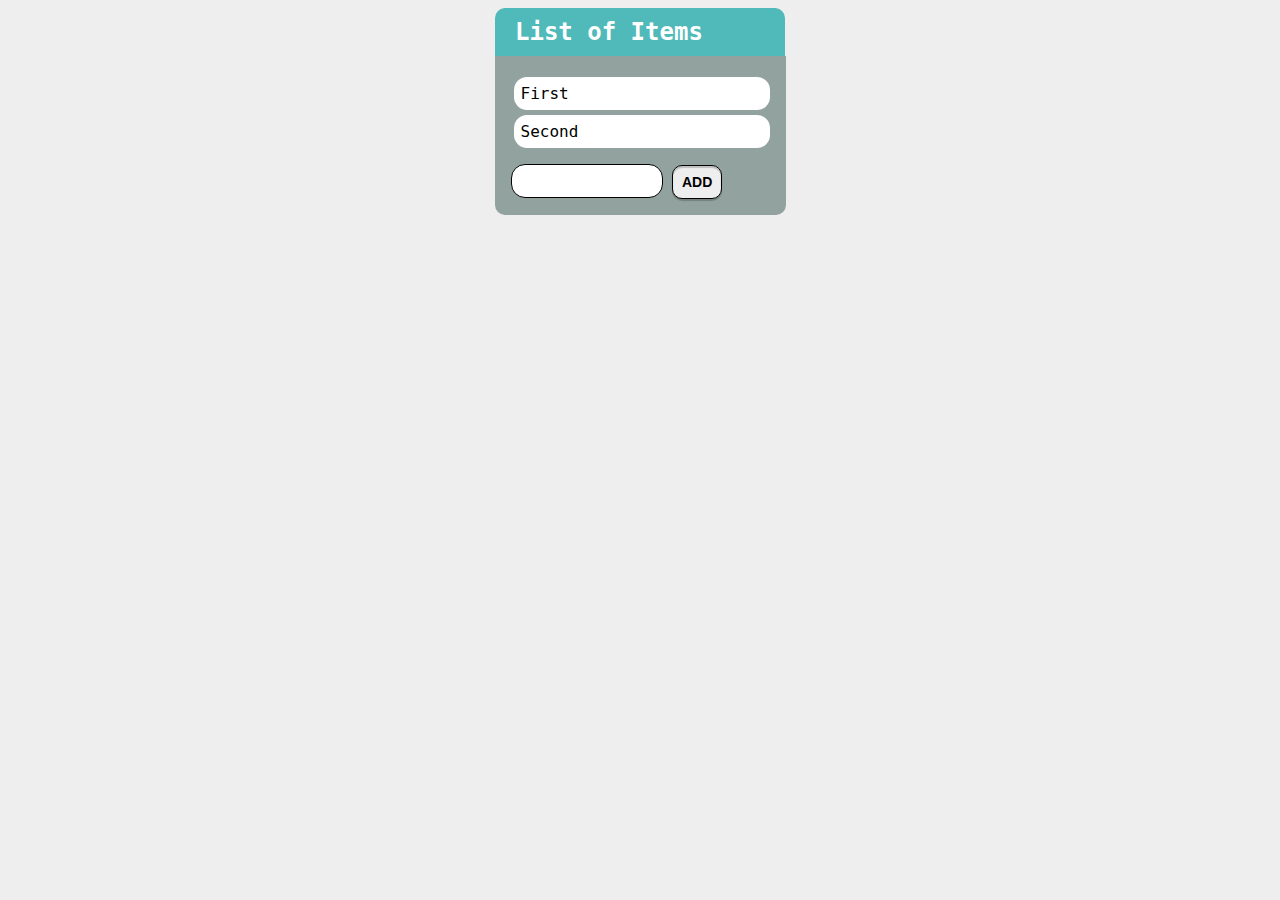
<file: DOM EVENTS/Lecture/01. List-Of-Items/index.html>
<!--Problems for in-class lab for the “JavaScript Advanced” course @ SoftUni.
Submit your solutions in the SoftUni judge system at https://judge.softuni.org/Contests/2762/DOM-Manipulation-and-Events-Lab -->

<!DOCTYPE html>
<html lang="en">

<head>
    <meta charset="UTF-8">
    <meta name="viewport" content="width=device-width, initial-scale=1.0">
    <meta http-equiv="X-UA-Compatible" content="ie=edge">
    <link rel="stylesheet" href="style.css">
    <title>List of Items</title>
</head>

<body>
    <h1>List of Items</h1>
    <main>
        <ul id="items">
            <li>First</li>
            <li>Second</li>
        </ul>
        <input type="text" id="newItemText" />
        <input type="button" value="Add" onclick="addItem()">
    </main>
</body>
<script src="./app.js"></script>

</html>
</file>
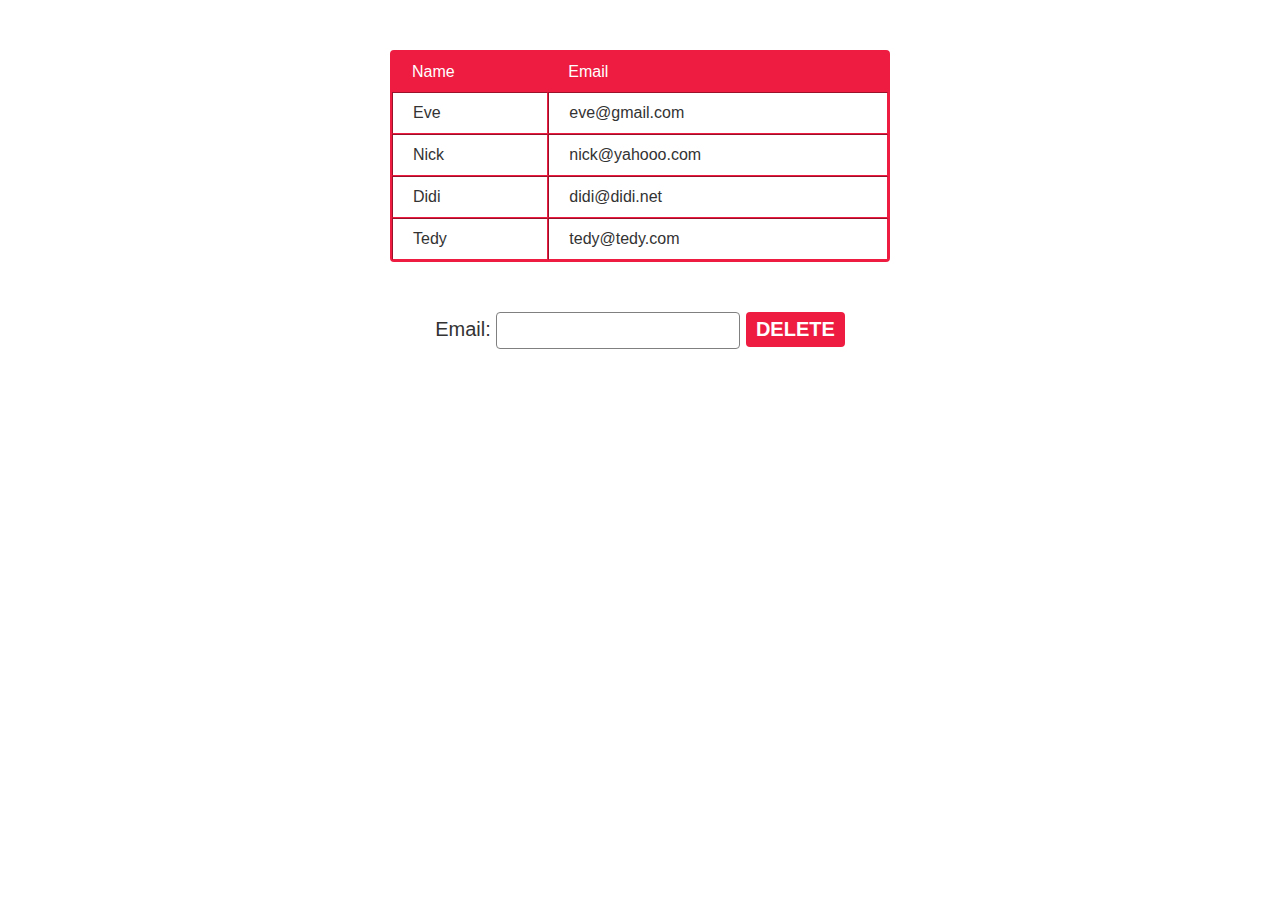
<file: DOM EVENTS/Lecture/02. Delete-From-Table/index.html>
<!--Problems for in-class lab for the “JavaScript Advanced” course @ SoftUni.
Submit your solutions in the SoftUni judge system at https://judge.softuni.org/Contests/2762/DOM-Manipulation-and-Events-Lab -->

<!DOCTYPE html>
<html lang="en">

<head>
    <meta charset="UTF-8">
    <meta name="viewport" content="width=device-width, initial-scale=1.0">
    <meta http-equiv="X-UA-Compatible" content="ie=edge">
    <link rel="stylesheet" href="style.css">
    <title>Delete from Table</title>
</head>

<body>
    <table border="1" id="customers">
        <thead>
            <tr>
                <th>Name</th>
                <th>Email</th>
            </tr>
        </thead>
        <tbody>
            <tr>
                <td>Eve</td>
                <td>eve@gmail.com</td>
            </tr>
            <tr>
                <td>Nick</td>
                <td>nick@yahooo.com</td>
            </tr>
            <tr>
                <td>Didi</td>
                <td>didi@didi.net</td>
            </tr>
            <tr>
                <td>Tedy</td>
                <td>tedy@tedy.com</td>
            </tr>
        </tbody>
    </table>
    <label>
        Email: <input type="text" name="email" />
        <button onclick="deleteByEmail()">Delete</button>
    </label>
    <div id="result"></div>
    <script src="./app.js"></script>
</body>

</html>
</file>
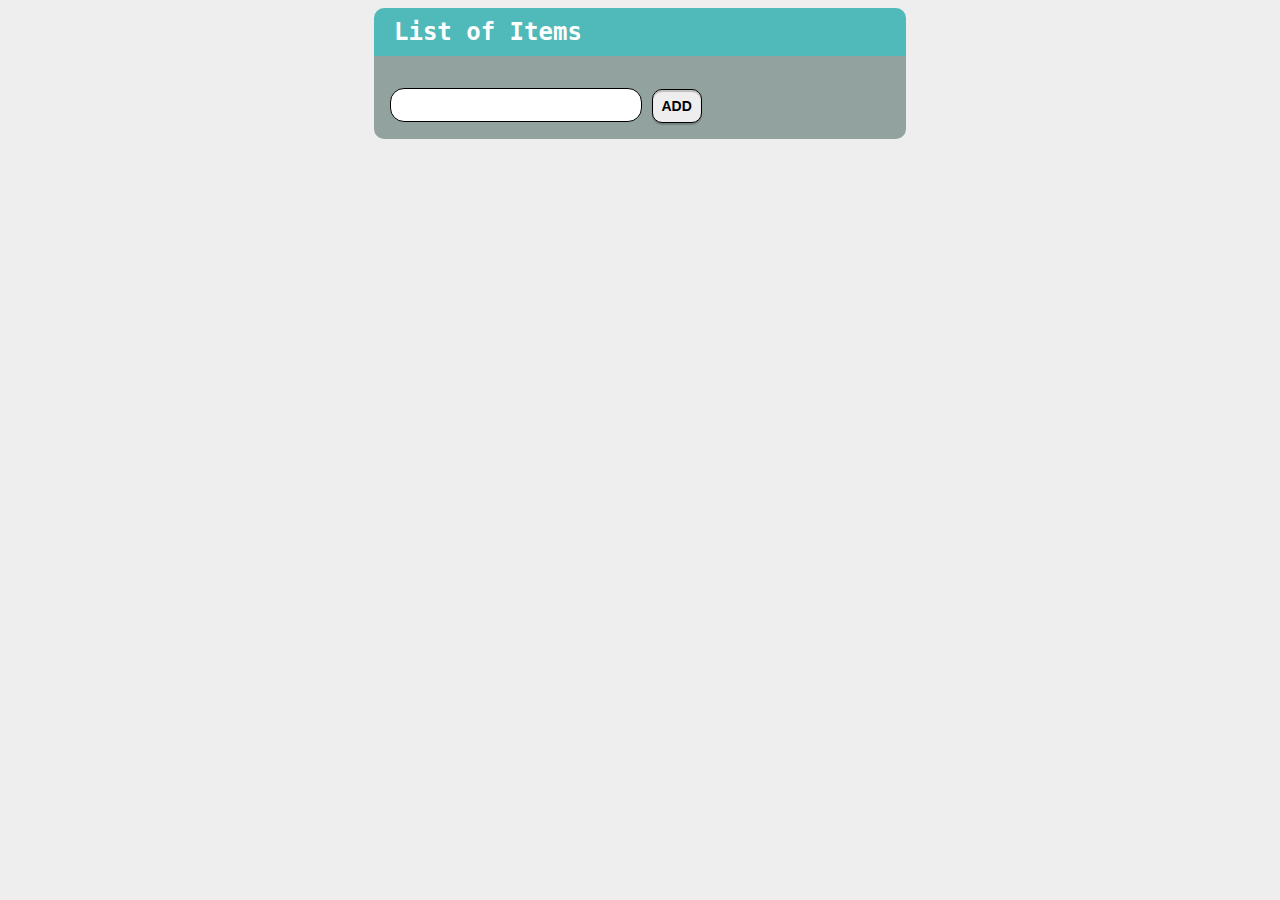
<file: DOM EVENTS/Lecture/03. Add-Delete/index.html>
<!--Problems for in-class lab for the “JavaScript Advanced” course @ SoftUni.
Submit your solutions in the SoftUni judge system at https://judge.softuni.org/Contests/2762/DOM-Manipulation-and-Events-Lab -->

<!DOCTYPE html>
<html lang="en">

<head>
    <meta charset="UTF-8">
    <meta name="viewport" content="width=device-width, initial-scale=1.0">
    <meta http-equiv="X-UA-Compatible" content="ie=edge">
    <link rel="stylesheet" href="style.css">
    <title>Add/Delete</title>
</head>

<body>
    <h1>List of Items</h1>
    <main>
        <ul id="items"></ul>
        <input type="text" id="newItemText" />
        <input type="button" value="Add" onclick="addItem()">
    </main>
    <script src="./app.js"></script>
</body>

</html>
</file>
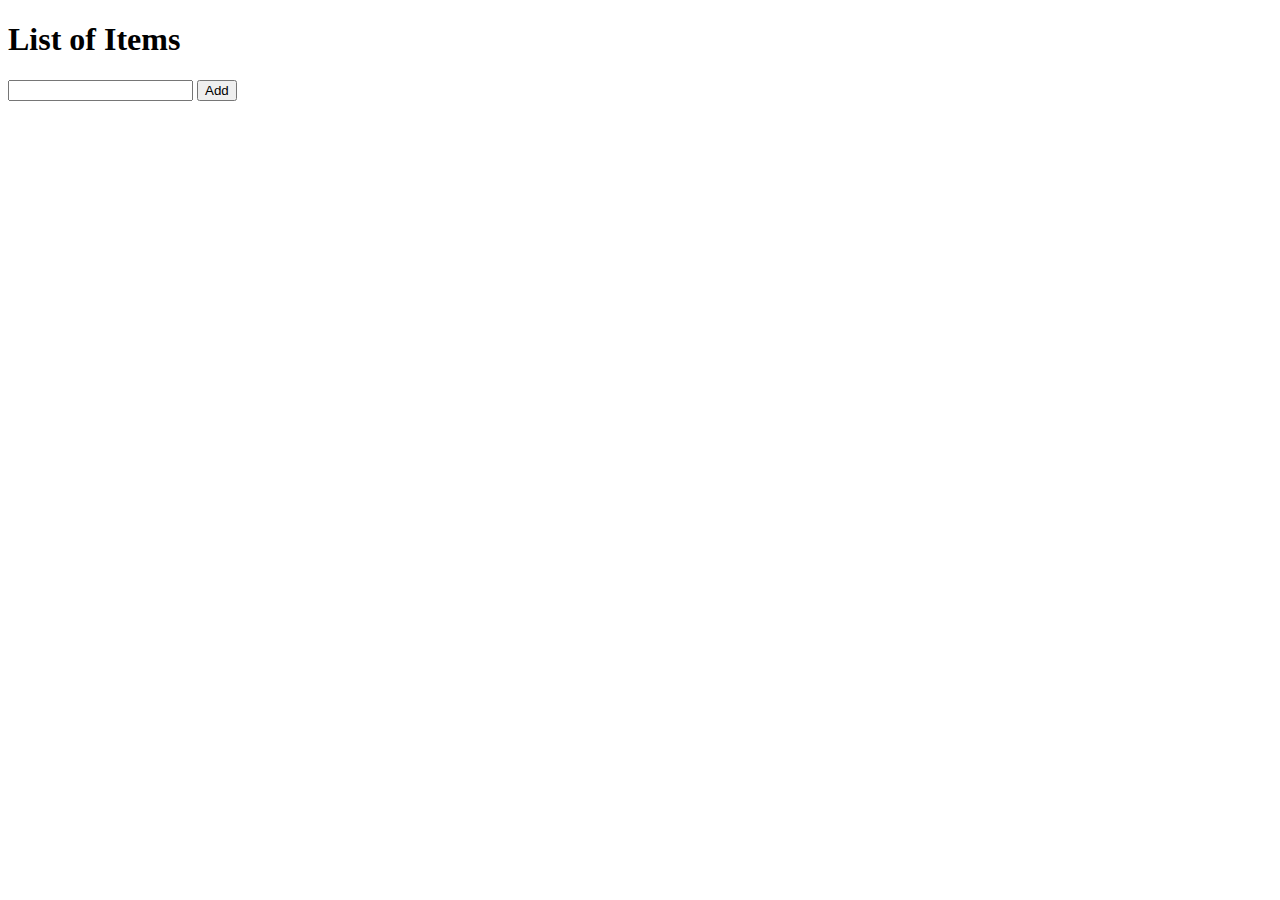
<file: DOM EVENTS/Lecture/deleteFromTable/index.html>
<!DOCTYPE html>
<html lang="en">
<head>
    <meta charset="UTF-8">
    <meta http-equiv="X-UA-Compatible" content="IE=edge">
    <meta name="viewport" content="width=device-width, initial-scale=1.0">
    <title>Document</title>
</head>
<body>
    <h1>List of Items</h1>
    <ul id="items"></ul>
    <input type="text" id="newText" />
    <input type="button" value="Add" onclick="solve()">
    <script src="index.js"></script>
    
    
</body>
</html>


<!-- <script>

function deleteByEmail(){
    let email = document.getElementById("email")[0].value.trim;
    let tableCells = document
        .querySelectorAll("#customers td:nth-child(2)");

        let found = false;

        for (let cell of tableCells){
            if(cell.textContent === email){
                cell.parentElement.remove();
                found = true
            }
        }

        let result = document.getElementById("result")

        result.textContent = found ? "Deleted." : "Not found.";

    }
</script> -->
</file>
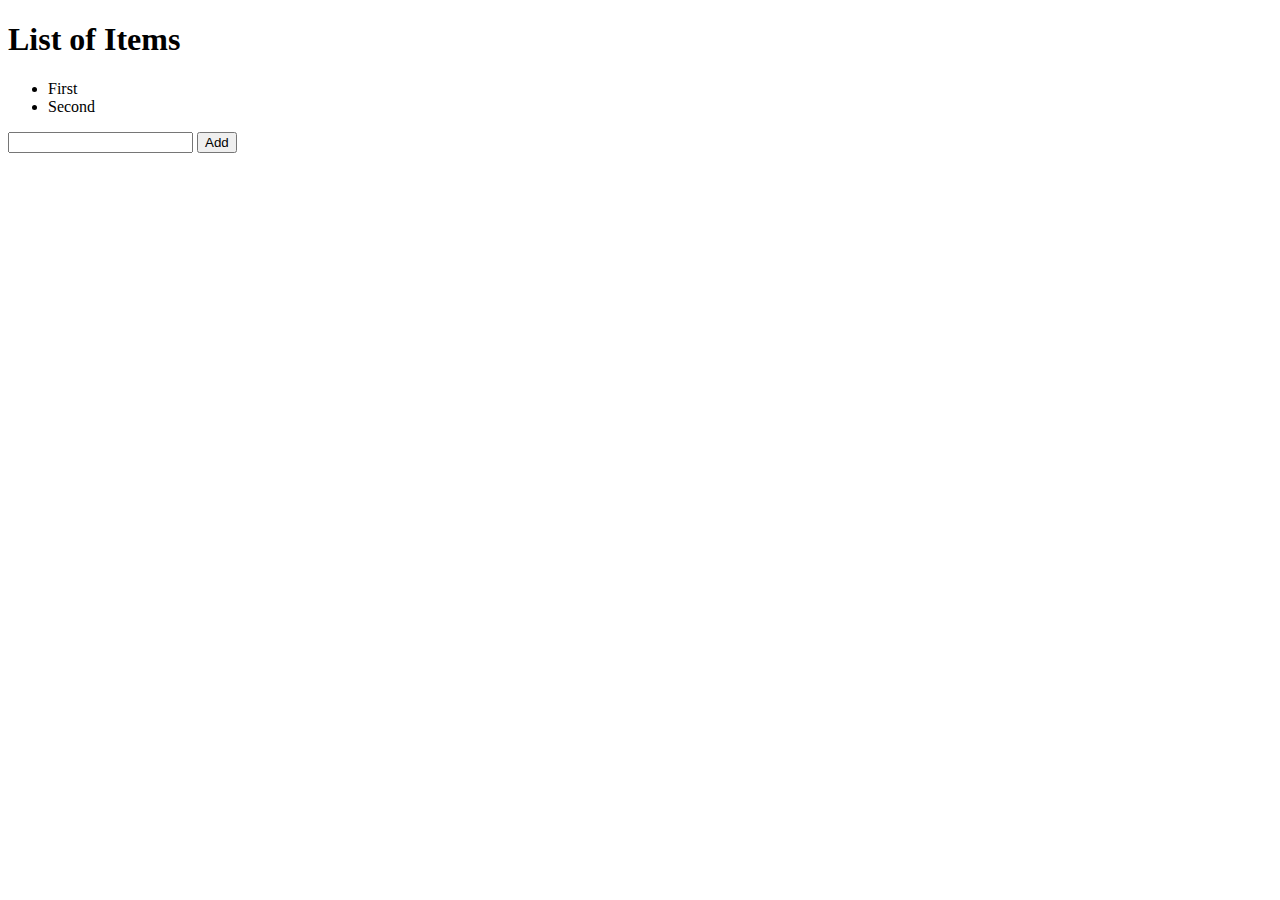
<file: DOM EVENTS/Lecture/ListItems/index.html>
<!DOCTYPE html>
<html lang="en">
<head>
    <meta charset="UTF-8">
    <meta http-equiv="X-UA-Compatible" content="IE=edge">
    <meta name="viewport" content="width=device-width, initial-scale=1.0">
    <title>Document</title>
</head>
<body>
    <h1>List of Items</h1>
<ul id="items"><li>First</li><li>Second</li></ul>
<input type="text" id="newItemText">
<input type="button" value="Add" onclick="addItem()">
<script>

    let list = document.getElementById("items")
    function addItem(){
        let input = document.getElementById("newItemText");

        let newItemValue = document.getElementById("newItemText").value;
        let liItem = document.createElement("li");
        liItem.textContent = newItemValue;

        list.appendChild(liItem);
        input.value = '';
    }
</script>
    
</body>
</html>
</file>
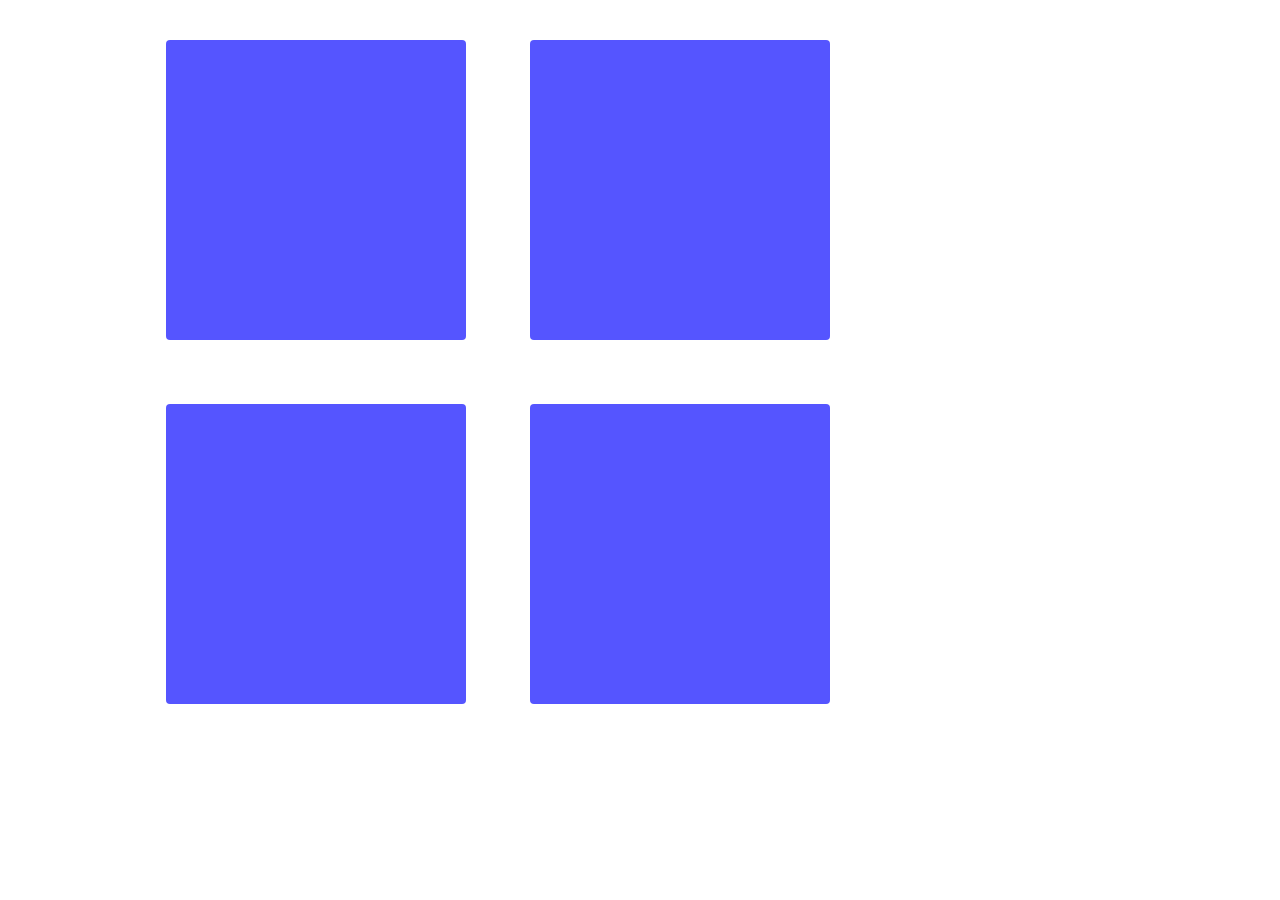
<file: DOM EVENTS/Practice/01. Sections/index.html>
<!DOCTYPE html>
<html lang="en">

<head>
    <meta charset="UTF-8">
    <title>Sections</title>
    <link rel="stylesheet" href="style.css">
    <script src="script.js"></script>
</head>
<body onload="create(['Section 1', 'Section 2', 'Section 3', 'Section 4']);">
    <div id="content">
    </div>
</body>

</html>
</file>
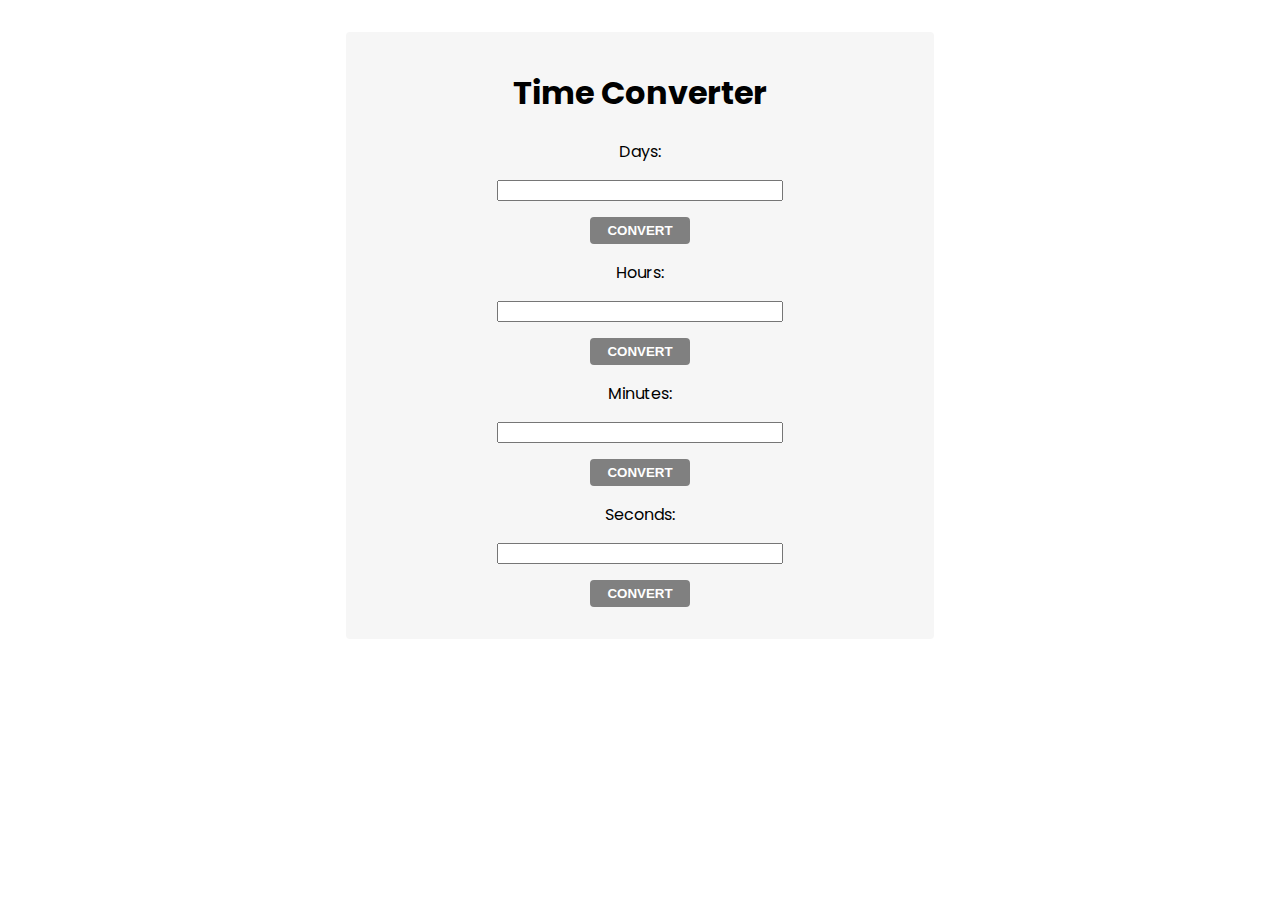
<file: DOM EVENTS/Practice/02. Time-Converter/index.html>
<!DOCTYPE html>
<html lang="en">

<head>
    <meta charset="UTF-8">
    <meta name="viewport" content="width=device-width, initial-scale=1.0">
    <meta http-equiv="X-UA-Compatible" content="ie=edge">
    <title>Time Converter</title>
    <link rel="stylesheet" href="style.css">
</head>

<body onload="attachEventsListeners()">
    <main>
        <h1>Time Converter</h1>
        <div>
            <label for="days">Days: </label>
            <input type="text" id="days">
            <input id="daysBtn" type="button" value="Convert">
        </div>
        <div>
            <label for="hours">Hours: </label>
            <input type="text" id="hours">
            <input id="hoursBtn" type="button" value="Convert">
        </div>
        <div>
            <label for="minutes">Minutes: </label>
            <input type="text" id="minutes">
            <input id="minutesBtn" type="button" value="Convert">
        </div>
        <div>
            <label for="seconds">Seconds: </label>
            <input type="text" id="seconds">
            <input id="secondsBtn" type="button" value="Convert">
        </div>
    </main>
</body>

<script src="solution.js"></script>

</html>
</file>
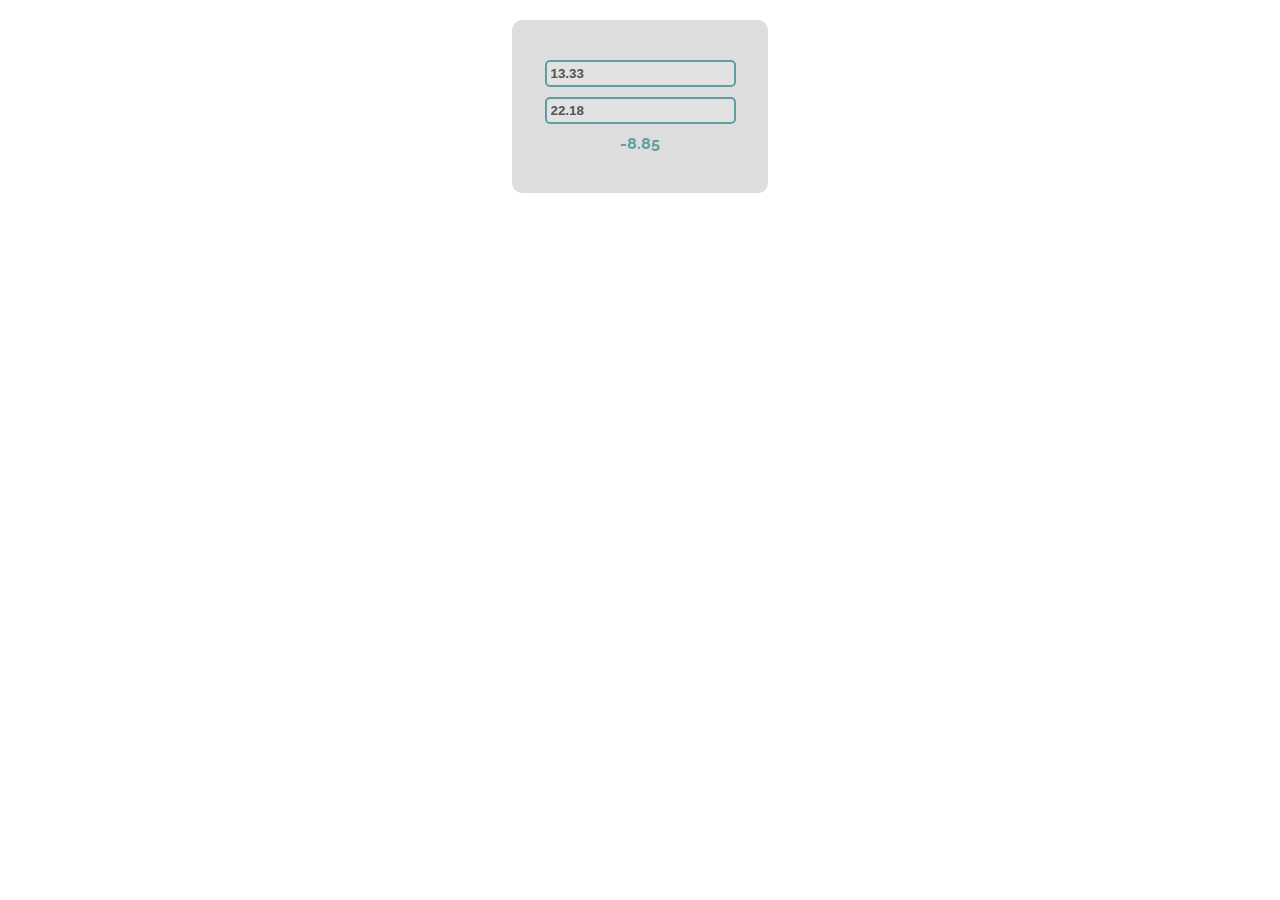
<file: DOMmanipulations.js/04. JS-Advanced-DOM-Introduction-Exercise-Resources-New/01. Subtraction/index.html>
<!--Problems for in-class lab for the “JavaScript Advanced” course @ SoftUni.
Submit your solutions in the SoftUni judge system at https://judge.softuni.org/Contests/2761/DOM-Introduction-Exercise -->


<!DOCTYPE html>
<html lang="en">

<head>
    <meta charset="UTF-8">
    <title>Subtraction</title>
    <link rel="stylesheet" href="index.css">
</head>

<body>
    <div id="wrapper">
        <input type="text" id="firstNumber" value="13.33" disabled>
        <input type="text" id="secondNumber" value="22.18" disabled>

        <div id="result"></div>
    </div>
    <script src="subtract.js"></script>
    <script>
        window.onload = function() {
            subtract();
        }
    </script>
</body>

</html>
</file>
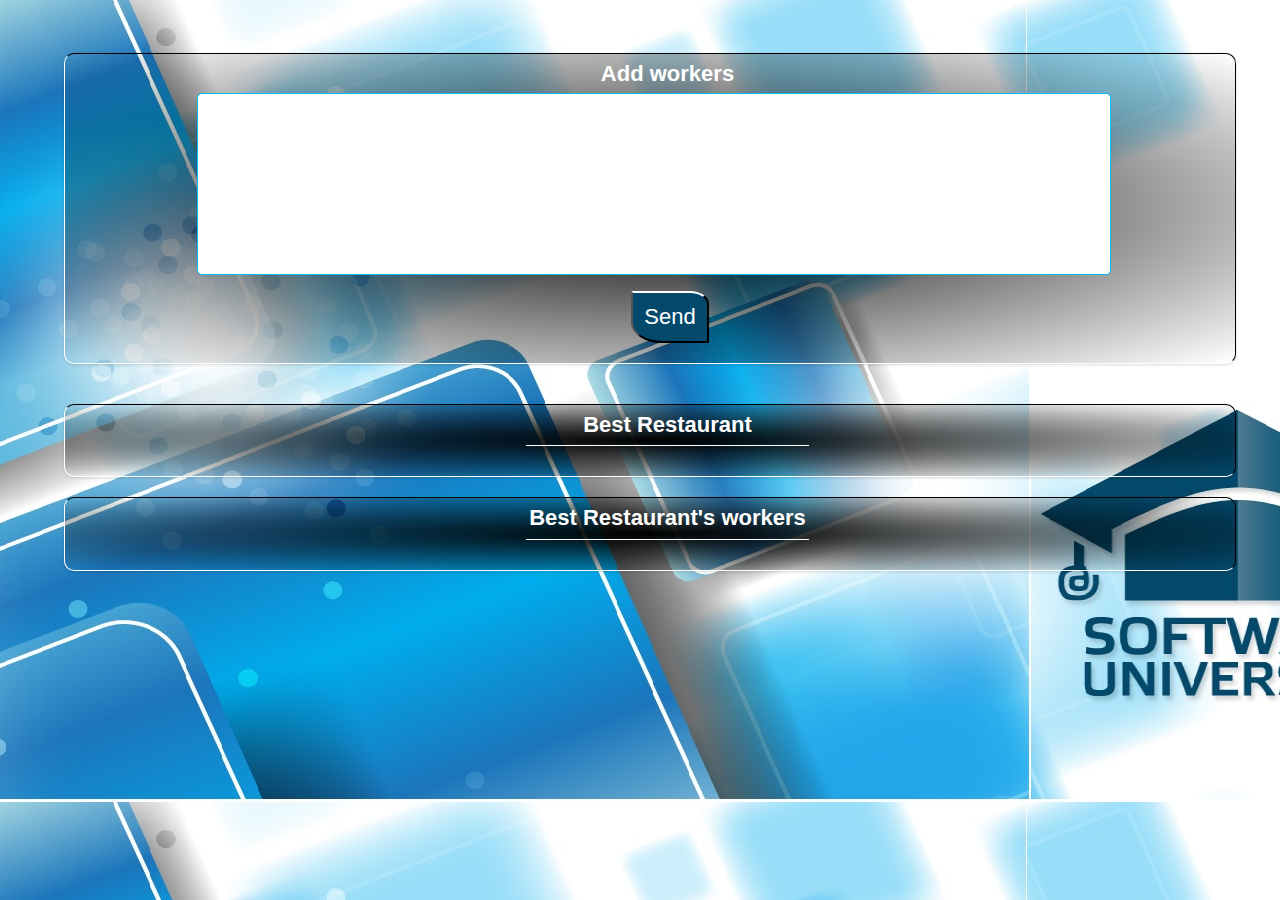
<file: DOMmanipulations.js/04. JS-Advanced-DOM-Introduction-Exercise-Resources-New/07. Hell's Kitchen/index.html>
<!DOCTYPE html>
<html lang="en">

<head>
    <meta charset="UTF-8">
    <meta name="viewport" content="width=device-width, initial-scale=1.0">
    <meta http-equiv="X-UA-Compatible" content="ie=edge">
    <title>Document</title>
    <link rel="stylesheet" href="./style.css">
</head>

<body onload="solve()">
    <section class="restaurant-race-class">
        <div id="inputs">
            <h2>Add workers</h2>
            <textarea></textarea>
            <br>
            <button type="submit" id="btnSend">Send</button>
        </div>
        <div id="outputs">
            <div id="bestRestaurant">
                <h2>Best Restaurant</h2>
                <span></span>
                <p></p>
            </div>
            <div id="workers">
                <h2>Best Restaurant's workers</h2>
                <span></span>
                <p></p>
            </div>
        </div>

    </section>
    <script src="./app.js"></script>
</body>

</html>
</file>
<file: DOM EVENTS/Lecture/01. List-Of-Items/style.css>
body {
  background: #eeeeee;
  font-family: "Source Code Pro", monospace;
}

body > h1 {
  text-align: left;
  background: #50b9b9;
  color: white;
  padding: 10px 20px;
  border-radius: 10px 10px 0 0;
  width: 250px;
  margin: 0 auto;
  font-size: 24px;
}

ul {
  margin-top: 5px;
}

li {
  background-color: white;
  padding: 7px;
  border-radius: 13px;
  margin-bottom: 5px;
  list-style-type: none;
  margin-left: -37px;
}

#items li a {
  color: red;
  text-decoration: none;
  margin-left: 10px;
}

main {
  background: #91a29f;
  width: 259px;
  margin: 0 auto;
  padding: 1rem;
  border-radius: 0 0 10px 10px;
}

main input[type="text"] {
  border: 1px solid black;
  border-radius: 14px;
  padding: 5px;
  font-size: 19px;
  outline: none;
  cursor: pointer;
  width: 140px;
}

main input[type="button"] {
  border: 1px solid;
  background: #eeeeee;

  font-size: 14px;
  border-radius: 14px;
  font-weight: bold;
  text-transform: uppercase;
  text-align: center;
  letter-spacing: 0px;
  outline: none;
  display: inline-block;
  padding: 8px;
  border: 1px solid black;
  border-radius: 10px;
  box-shadow: 0 2px 1px rgba(0, 0, 0, 0.2), inset 0 2px 1px rgba(0, 0, 0, 0.2);
  width: 50px;
}

main input[type="button"]:hover {
  border-color: white;
  background-color: #91a29f;
  color: white;
}
</file>
<file: DOM EVENTS/Lecture/02. Delete-From-Table/style.css>
* {
    margin: 0;
    padding: 0;
    box-sizing: border-box;
}

body {
    font-family: -apple-system, BlinkMacSystemFont, "Segoe UI", Roboto, "Helvetica Neue", Arial, sans-serif;
    color: #333;
}

table {
    text-align: left;
    line-height: 40px;
    border-collapse: separate;
    border-spacing: 0;
    border: 2px solid #ed1c40;
    width: 500px;
    margin: 50px auto;
    border-radius: .25rem;
}

th {
    border: none;
}

thead tr:first-child {
    background: #ed1c40;
    color: #fff;
    border: none;
}

th,
td {
    padding: 0 15px 0 20px;
}

th {
    font-weight: 500;
}

tbody tr:hover {
    background-color: #f2f2f2;
    cursor: default;
}

.button {
    color: #aaa;
    cursor: pointer;
    vertical-align: middle;
    margin-top: -4px;
}

.edit:hover {
    color: #0a79df;
}

.delete:hover {
    color: #dc2a2a;
}

label {
    margin-left: 34%;
    font-size: 20px;
}

input[type="text"] {
    border-radius: 4px;
    padding: 7px 5px;
    border: 1px solid gray;
    font-size: 18px;
    outline: none;
}

button {
    background: #ed1c40;
    border: #ed1c40;
    border-radius: 4px;
    padding: 6px 10px;
    font-size: 20px;
    color: white;
    font-weight: bold;
    text-transform: uppercase;
    cursor: pointer;
    outline: none;
}

#result {
    text-align: center;
}
</file>
<file: DOM EVENTS/Lecture/03. Add-Delete/style.css>
@import url('https://fonts.googleapis.com/css?family=Source+Code+Pro');
body {
    background: #eeeeee;
    font-family: "Source Code Pro", monospace;
}

body>h1 {
    text-align: left;
    background: #50b9b9;
    color: white;
    padding: 10px 20px;
    border-radius: 10px 10px 0 0;
    width: 250px;
    margin: 0 auto;
    font-size: 24px;
    width: 492px;
}

ul {
    margin-top: 5px;
}

li {
    background-color: white;
    padding: 7px;
    border-radius: 13px;
    margin-bottom: 5px;
    list-style-type: none;
    margin-left: -37px;
    display: flex;
    justify-content: space-between;
}

#items li a {
    color: red;
    text-decoration: none;
    padding-left: 5px;
}

#items li a:hover {
    cursor: pointer;
    color: rgb(49, 194, 44);
}

main {
    background: #91a29f;
    width: 500px;
    margin: 0 auto;
    padding: 1rem;
    border-radius: 0 0 10px 10px;
}

main input[type="text"] {
    border: 1px solid black;
    border-radius: 14px;
    padding: 5px;
    font-size: 19px;
    outline: none;
    width: 240px;
}

main input[type="button"] {
    border: 1px solid;
    background: #eeeeee;
    font-size: 14px;
    border-radius: 14px;
    font-weight: bold;
    text-transform: uppercase;
    text-align: center;
    letter-spacing: 0px;
    outline: none;
    display: inline-block;
    padding: 8px;
    border: 1px solid black;
    border-radius: 10px;
    box-shadow: 0 2px 1px rgba(0, 0, 0, 0.2), inset 0 2px 1px rgba(0, 0, 0, 0.2);
    width: 50px;
}

main input[type="button"]:hover {
    border-color: white;
    background-color: #91a29f;
    color: white;
    cursor: pointer;
}
</file>
<file: DOM EVENTS/Practice/01. Sections/style.css>
@import url('https://fonts.googleapis.com/css?family=Poppins');

body {
    font-family: 'Poppins', sans-serif;
}

#content {
    width: 80%;
    margin: 0 auto;
}

#content div {
    float: left;
    width: 300px;
    height: 300px;
    margin: 2em;
    background: #5555ff;
    text-align: center;
    border-radius: 4px;
}

#content div p {
    color: white;
    margin: 6em 3em 6em 3em;
}
</file>
<file: DOM EVENTS/Practice/02. Time-Converter/style.css>
@import url('https://fonts.googleapis.com/css?family=Poppins');

body {
    font-family: 'Poppins', sans-serif;
}

main {
    width: 44%;
    margin: 2rem auto;
    text-align: center;
    background: #f6f6f6;
    padding: 1rem;
    border-radius: 4px;
}

main label, main input {
    display: block;
}

main input {
    text-align: center;
    width: 50%;
    margin: 1rem auto;
}

#daysBtn, #hoursBtn, #minutesBtn, #secondsBtn {
    background: gray;
    width: 18%;
    border: 2px solid gray;
    border-radius: 4px;
    padding: 4px 9px;
    text-transform: uppercase;
    font-weight: bold;
    color: white;
}
</file>
<file: DOMmanipulations.js/04. JS-Advanced-DOM-Introduction-Exercise-Resources-New/01. Subtraction/index.css>
@import url('https://fonts.googleapis.com/css?family=Raleway');

body {
    width: 20%;
    margin: 0 auto;
    padding-top: 20px;
    font-family: 'Raleway',sans-serif;
}

#wrapper{
    background: #DDDDDD;
    text-align: center;
    padding: 40px 20px;
    border-radius: 10px;
}

input[type="text"] {
    margin-bottom: 10px;
    padding: 5px 0;
    border-radius: 5px;
    font-weight: 700;
}
 #result{
     font-weight: 700;
     color: cadetblue;
 }

 #wrapper input {
     padding: 4px;
     border: 2px solid cadetblue;
 }
</file>
<file: DOMmanipulations.js/04. JS-Advanced-DOM-Introduction-Exercise-Resources-New/07. Hell's Kitchen/style.css>
@import url(https://fonts.googleapis.com/css?family=Lato:400,300,700|Montserrat:400,700);

*{
    margin: 0;
    padding: 0;
    font-family: 'Trebuchet MS', 'Lucida Sans Unicode', 'Lucida Grande', 'Lucida Sans', Arial, sans-serif;
    font-size:22px;
}

.restaurant-race-class {
    display: flex;
    justify-content: center;
    flex-wrap: wrap;
    padding: 1.5rem;
    color: #aaa;
}
body{
    background-image: url(./softuni-wallpaper-1-1920x1080.jpg);
    background-position: top;
}

h2 {
    color: white;
    padding: 0.3rem;
}
span {
    width: 25%;
    margin: 0 auto;
    height: 1px;
    display: block;
    border-bottom: 1px solid white;
    margin-bottom: 10px;
}

textarea {
    background: #fff;
    border-radius: 5px; 
    padding-left: 0.1rem;
    padding-right: 0.1rem;
    border: 1px solid #00BFFF;
    margin-right: 1.2rem;
    outline: none;
    color: black;
    font-size: 21px;
    width: 50%;
    resize: none;
    height: 20vh;
    width: 80%;
    text-align: center;
}

#inputs, #outputs div{
    margin: 20px 0px 20px 20px;
    width: 1135px;
    text-align: center;
    padding-bottom: 20px;
    background-color: #fff;
    border-radius: 10px;
    padding-left: 35px;
    box-shadow: rgba(0, 0, 0, .15) 0 1px 3px;
    background: radial-gradient(black, transparent);
    text-shadow: black;
    color:white;
    border-bottom: 1px solid white;
    border-left: 1px solid white;
    border-top: 1px solid black;
    border-right: 1px solid black;
}

label{
    font-size: 18px;
}
button{
    margin-top: 10px;
    font-size: 22px;
    margin-left: 5px;
    background-color: #03496B;
    outline: none;
    border-top-right-radius: 25%;
    border-bottom-left-radius: 40%;
    border-top-color: white;
    padding: 0.5rem;
    color: #fff;
    cursor: pointer;
}

button:hover {
    box-shadow: 0px 1px 7px 4px white;
}
</file>
